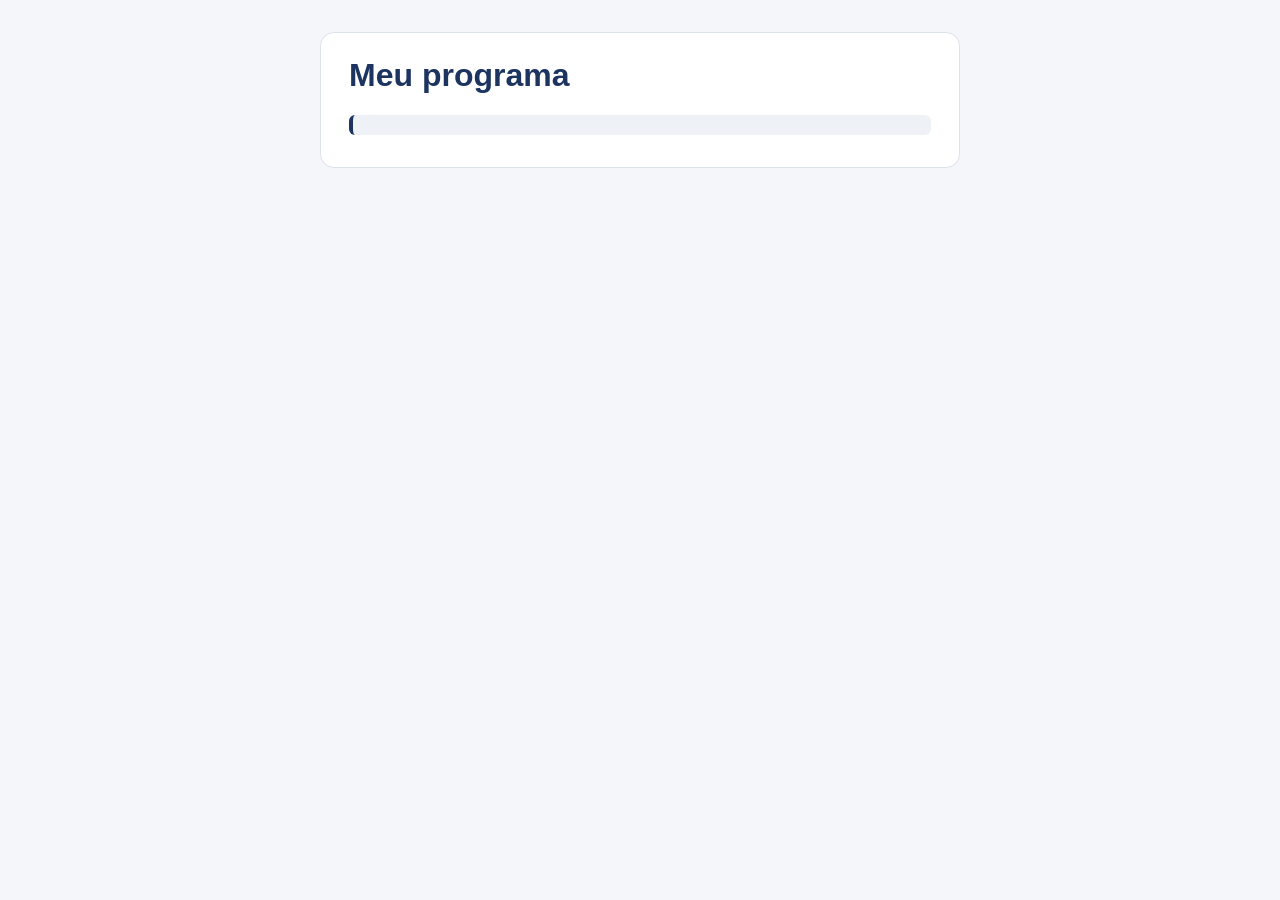
<file: atividade-extra/index.html>
<!DOCTYPE html>
<html lang="en">
<head>
    <meta charset="UTF-8">
    <meta name="viewport" content="width=device-width, initial-scale=1.0">
    <title>Document</title>
    <link rel="stylesheet" href="estilo.css">
</head>
<body>
    <main class="quadro">
        <h1>Meu programa</h1>
        <div id="saida"></div>
    </main>
    <!-- o script fica no FIM do body, depois da div "saida" -->
    <script src="script.js"></script>
</body>
</html>
</file>
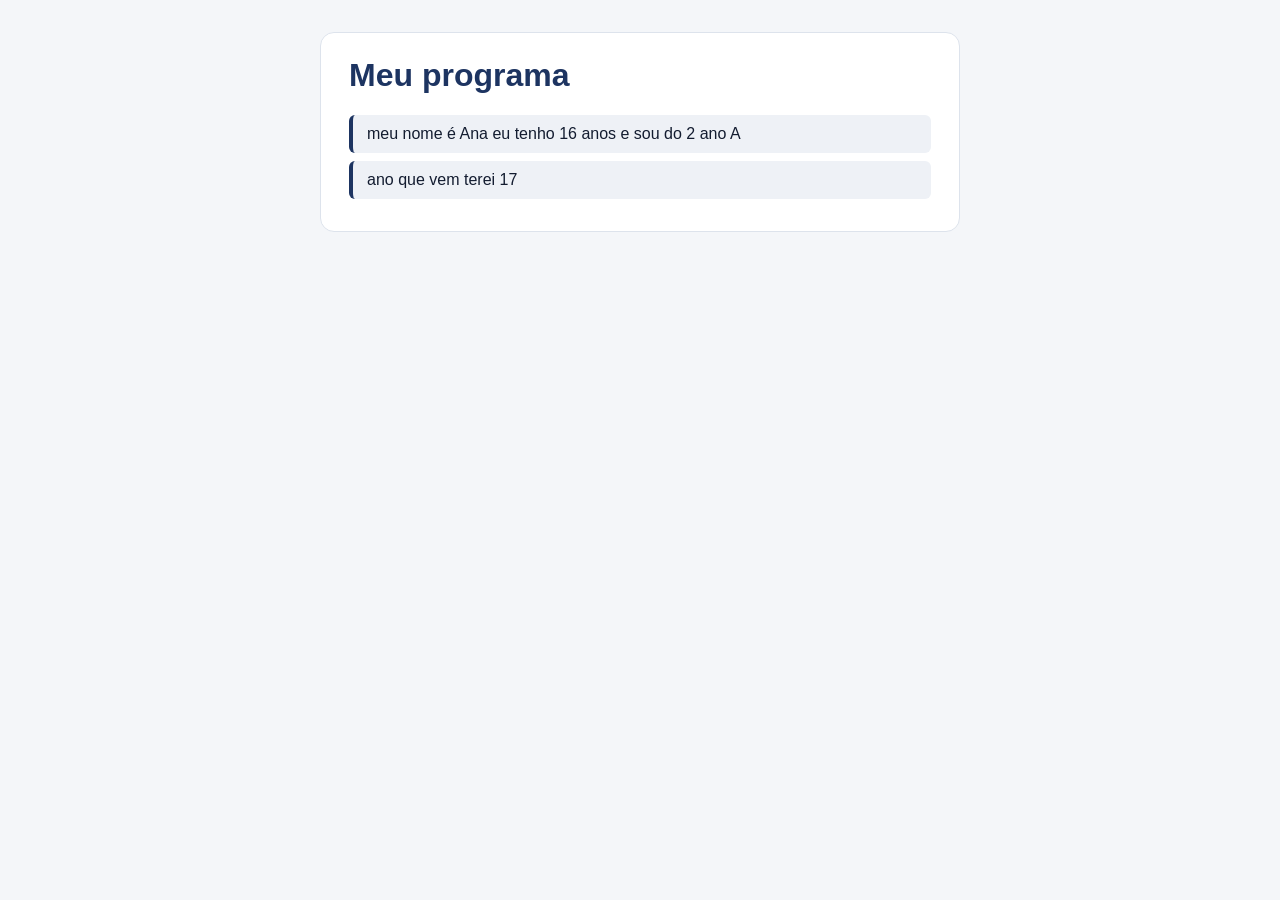
<file: atv-1-de-java-script/index.html>
<!DOCTYPE html>
<html lang="pt-br">
<head>
    <meta charset="UTF-8">
    <meta name="viewport" content="width=device-width, initial-scale=1.0">
    <title>Lógica com JavaScript/ juntar variaveis (concactenar)</title>
    <link rel="stylesheet" href="estilo.css">
</head>
<body>
    <main class="quadro">
        <h1>Meu programa</h1>
        <div id="saida"></div>
    </main>
    <!-- o script fica no FIM do body, depois da div "saida" -->
    <script src="script.js"></script>
</body>
</html>
</file>
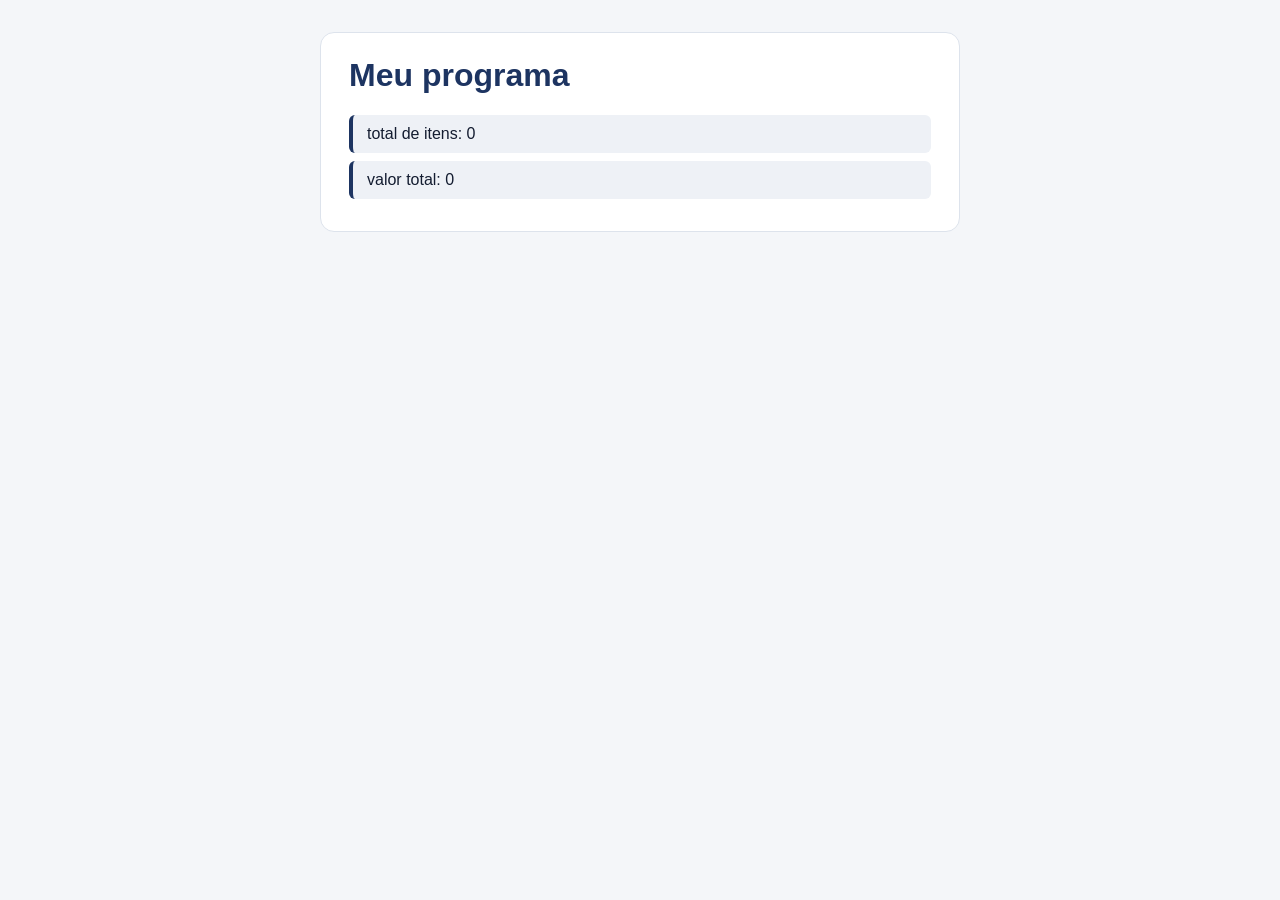
<file: atv-2-de-javascript/index.html>
<!DOCTYPE html>
<html lang="pt-br">
<head>
    <meta charset="UTF-8">
    <meta name="viewport" content="width=device-width, initial-scale=1.0">
    <title>Lógica com JavaScript/ peguntas e somas de variaveis</title>
    <link rel="stylesheet" href="estilo.css">
</head>
<body>
    <main class="quadro">
        <h1>Meu programa</h1>
        <div id="saida"></div>
    </main>
    <!-- o script fica no FIM do body, depois da div "saida" -->
    <script src="script.js"></script>
</body>
</html>
</file>
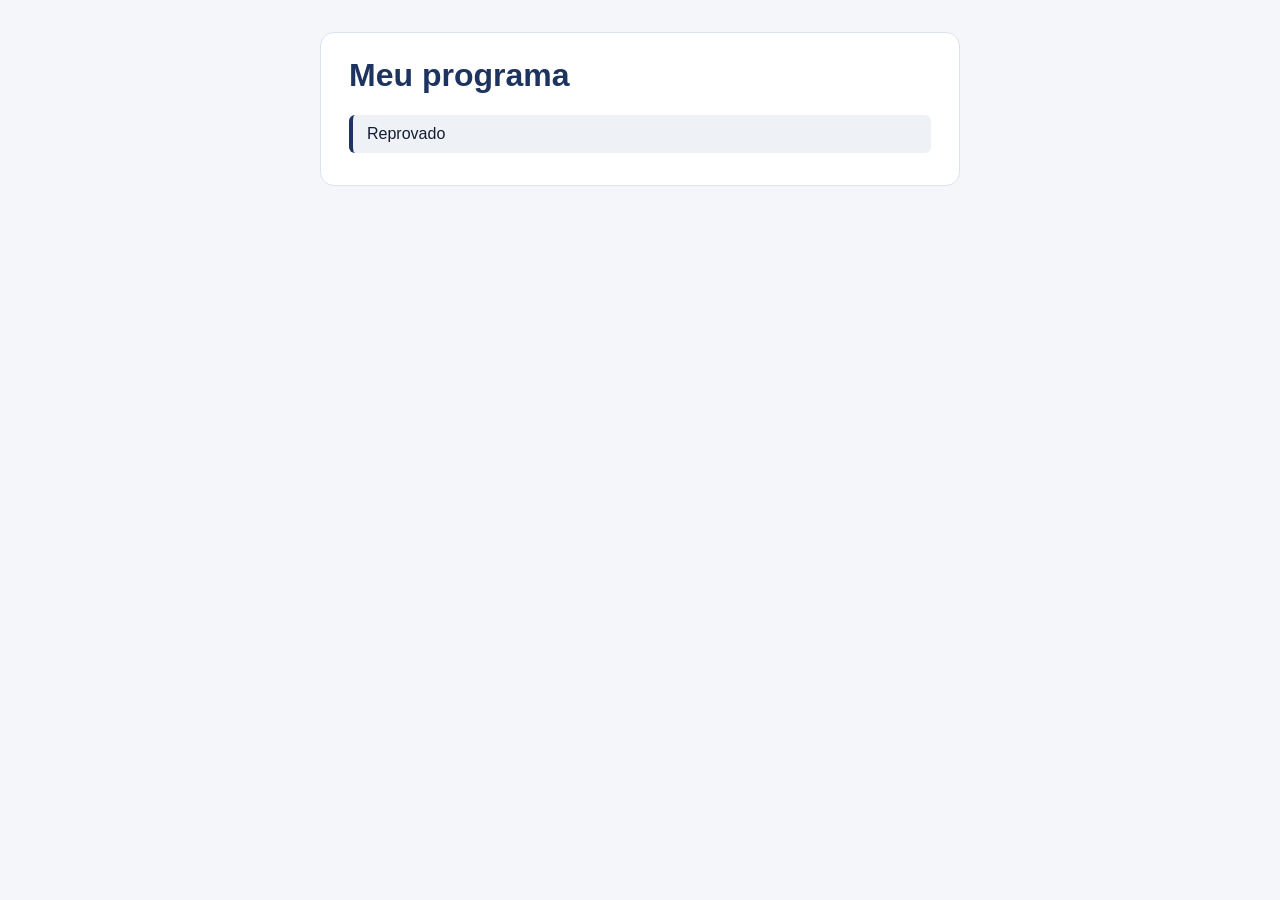
<file: atv-3-de-javascript/index.html>
<!DOCTYPE html>
<html lang="pt-br">
<head>
    <meta charset="UTF-8">
    <meta name="viewport" content="width=device-width, initial-scale=1.0">
    <title>Lógica com JavaScript/ uso do se(senão)</title>
    <link rel="stylesheet" href="estilo.css">
</head>
<body>
    <main class="quadro">
        <h1>Meu programa</h1>
        <div id="saida"></div>
    </main>
    <!-- o script fica no FIM do body, depois da div "saida" -->
    <script src="script.js"></script>
</body>
</html>
</file>
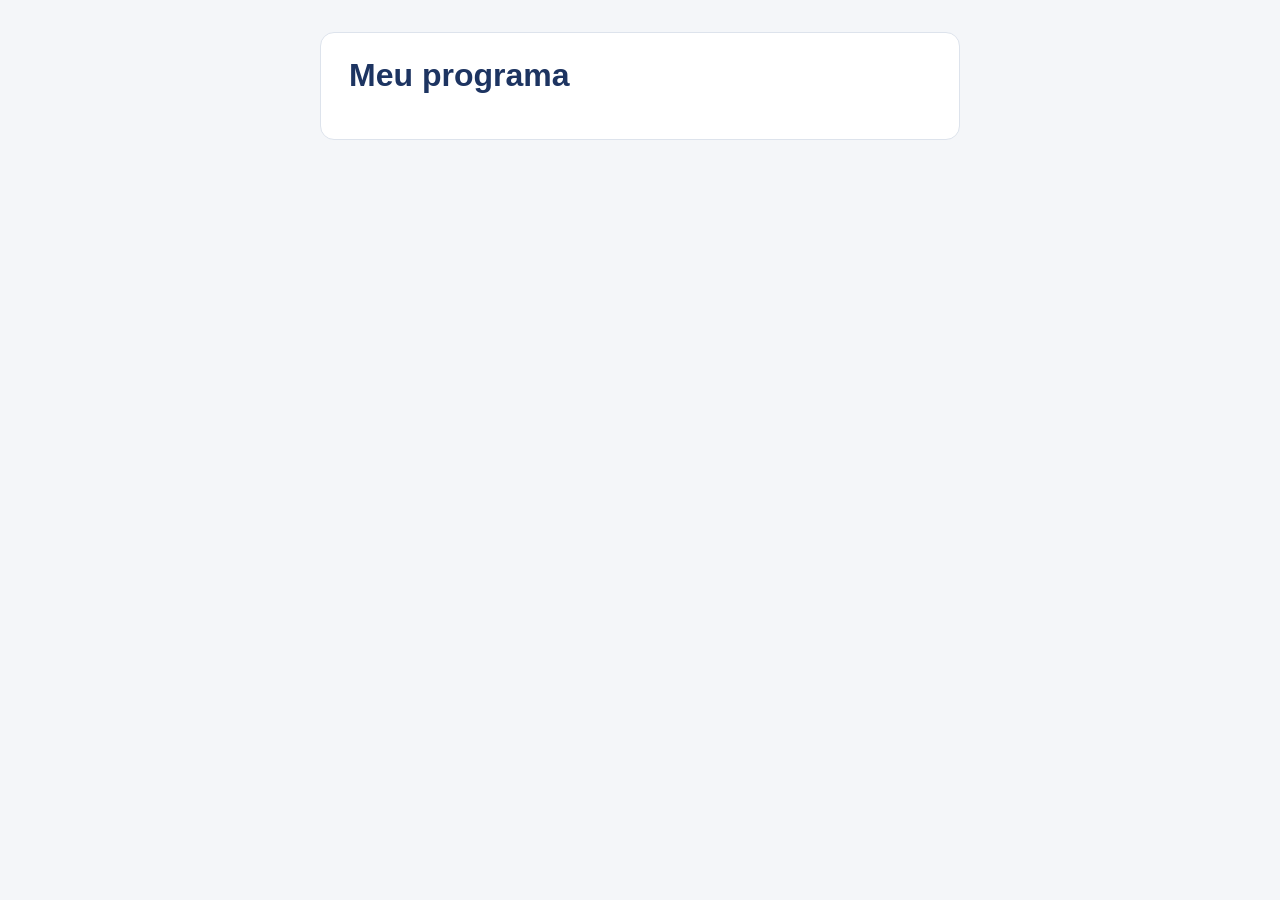
<file: atv-4-de-javascript/index.html>
<!DOCTYPE html>
<html lang="pt-br">
<head>
    <meta charset="UTF-8">
    <meta name="viewport" content="width=device-width, initial-scale=1.0">
    <title>Lógica com JavaScript/ repetição (for)</title>
    <link rel="stylesheet" href="estilo.css">
</head>
<body>
    <main class="quadro">
        <h1>Meu programa</h1>
        <div id="saida"></div>
    </main>
    <!-- o script fica no FIM do body, depois da div "saida" -->
    <script src="script.js"></script>
</body>
</html>
</file>
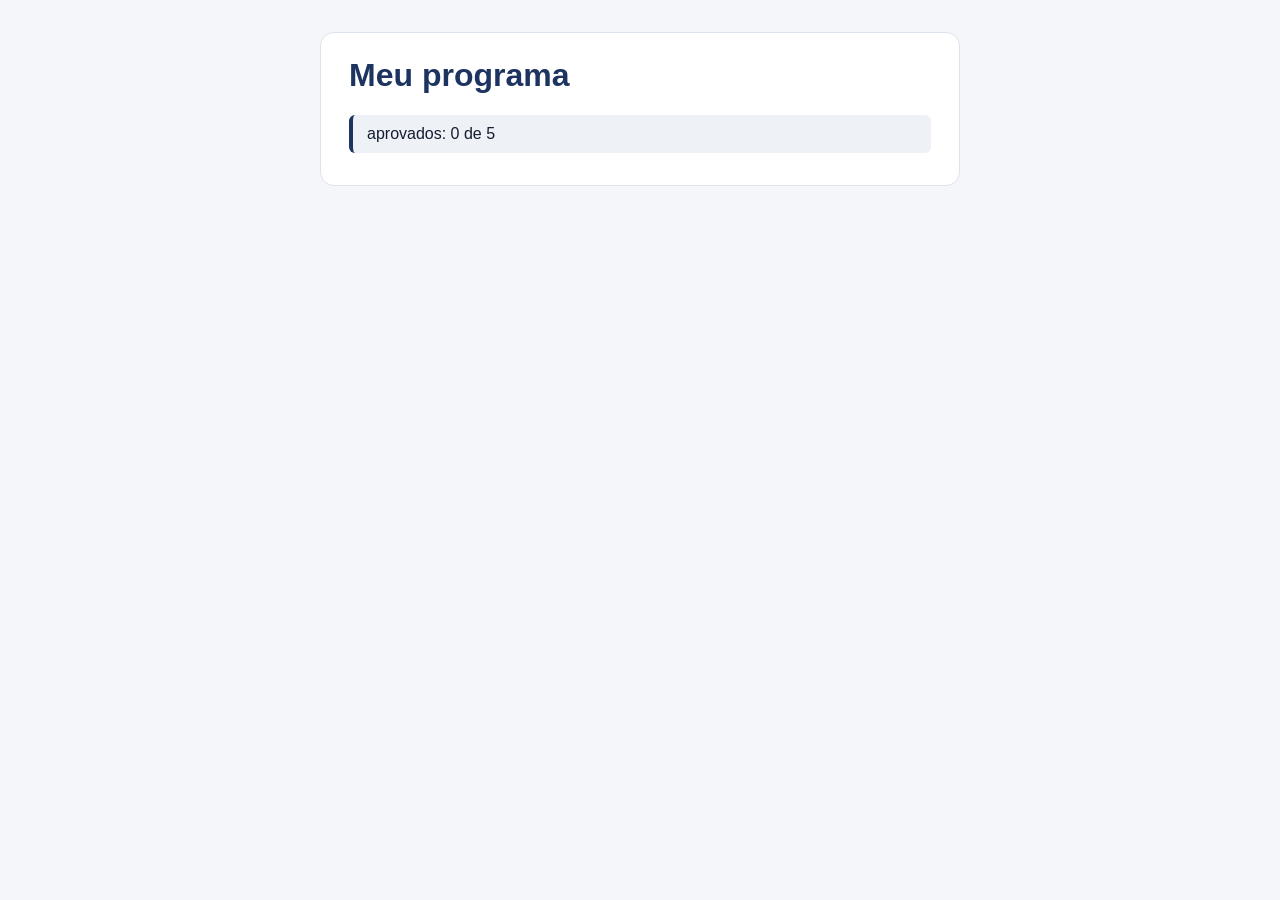
<file: atv-5-de-javascript/index.html>
<!DOCTYPE html>
<html lang="pt-br">
<head>
    <meta charset="UTF-8">
    <meta name="viewport" content="width=device-width, initial-scale=1.0">
    <title>Lógica com JavaScript/ encerramento (pouco de tudo)</title>
    <link rel="stylesheet" href="estilo.css">
</head>
<body>
    <main class="quadro">
        <h1>Meu programa</h1>
        <div id="saida"></div>
    </main>
    <!-- o script fica no FIM do body, depois da div "saida" -->
    <script src="script.js"></script>
</body>
</html>
</file>
<file: atividade-extra/estilo.css>
* { box-sizing: border-box; }
body {
    margin: 0;
    padding: 32px 16px;
    background-color: #f4f6f9;
    font-family: Arial, sans-serif;
    color: #131c30;
}
.quadro {
    max-width: 640px;
    margin: 0 auto;
    background-color: #ffffff;
    border: 1px solid #dde3ec;
    border-radius: 14px;
    padding: 24px 28px;
}
h1 { margin-top: 0; color: #1d3461; }
#saida p {
    margin: 0 0 8px 0;
    padding: 10px 14px;
    background-color: #eef1f6;
    border-left: 4px solid #1d3461;
    border-radius: 6px;
}
</file>
<file: atv-1-de-java-script/estilo.css>
* { box-sizing: border-box; }
body {
    margin: 0;
    padding: 32px 16px;
    background-color: #f4f6f9;
    font-family: Arial, sans-serif;
    color: #131c30;
}
.quadro {
    max-width: 640px;
    margin: 0 auto;
    background-color: #ffffff;
    border: 1px solid #dde3ec;
    border-radius: 14px;
    padding: 24px 28px;
}
h1 { margin-top: 0; color: #1d3461; }
#saida p {
    margin: 0 0 8px 0;
    padding: 10px 14px;
    background-color: #eef1f6;
    border-left: 4px solid #1d3461;
    border-radius: 6px;
}
</file>
<file: atv-2-de-javascript/estilo.css>
* { box-sizing: border-box; }
body {
    margin: 0;
    padding: 32px 16px;
    background-color: #f4f6f9;
    font-family: Arial, sans-serif;
    color: #131c30;
}
.quadro {
    max-width: 640px;
    margin: 0 auto;
    background-color: #ffffff;
    border: 1px solid #dde3ec;
    border-radius: 14px;
    padding: 24px 28px;
}
h1 { margin-top: 0; color: #1d3461; }
#saida p {
    margin: 0 0 8px 0;
    padding: 10px 14px;
    background-color: #eef1f6;
    border-left: 4px solid #1d3461;
    border-radius: 6px;
}
</file>
<file: atv-3-de-javascript/estilo.css>
* { box-sizing: border-box; }
body {
    margin: 0;
    padding: 32px 16px;
    background-color: #f4f6f9;
    font-family: Arial, sans-serif;
    color: #131c30;
}
.quadro {
    max-width: 640px;
    margin: 0 auto;
    background-color: #ffffff;
    border: 1px solid #dde3ec;
    border-radius: 14px;
    padding: 24px 28px;
}
h1 { margin-top: 0; color: #1d3461; }
#saida p {
    margin: 0 0 8px 0;
    padding: 10px 14px;
    background-color: #eef1f6;
    border-left: 4px solid #1d3461;
    border-radius: 6px;
}
</file>
<file: atv-4-de-javascript/estilo.css>
* { box-sizing: border-box; }
body {
    margin: 0;
    padding: 32px 16px;
    background-color: #f4f6f9;
    font-family: Arial, sans-serif;
    color: #131c30;
}
.quadro {
    max-width: 640px;
    margin: 0 auto;
    background-color: #ffffff;
    border: 1px solid #dde3ec;
    border-radius: 14px;
    padding: 24px 28px;
}
h1 { margin-top: 0; color: #1d3461; }
#saida p {
    margin: 0 0 8px 0;
    padding: 10px 14px;
    background-color: #eef1f6;
    border-left: 4px solid #1d3461;
    border-radius: 6px;
}
</file>
<file: atv-5-de-javascript/estilo.css>
* { box-sizing: border-box; }
body {
    margin: 0;
    padding: 32px 16px;
    background-color: #f4f6f9;
    font-family: Arial, sans-serif;
    color: #131c30;
}
.quadro {
    max-width: 640px;
    margin: 0 auto;
    background-color: #ffffff;
    border: 1px solid #dde3ec;
    border-radius: 14px;
    padding: 24px 28px;
}
h1 { margin-top: 0; color: #1d3461; }
#saida p {
    margin: 0 0 8px 0;
    padding: 10px 14px;
    background-color: #eef1f6;
    border-left: 4px solid #1d3461;
    border-radius: 6px;
}
</file>
